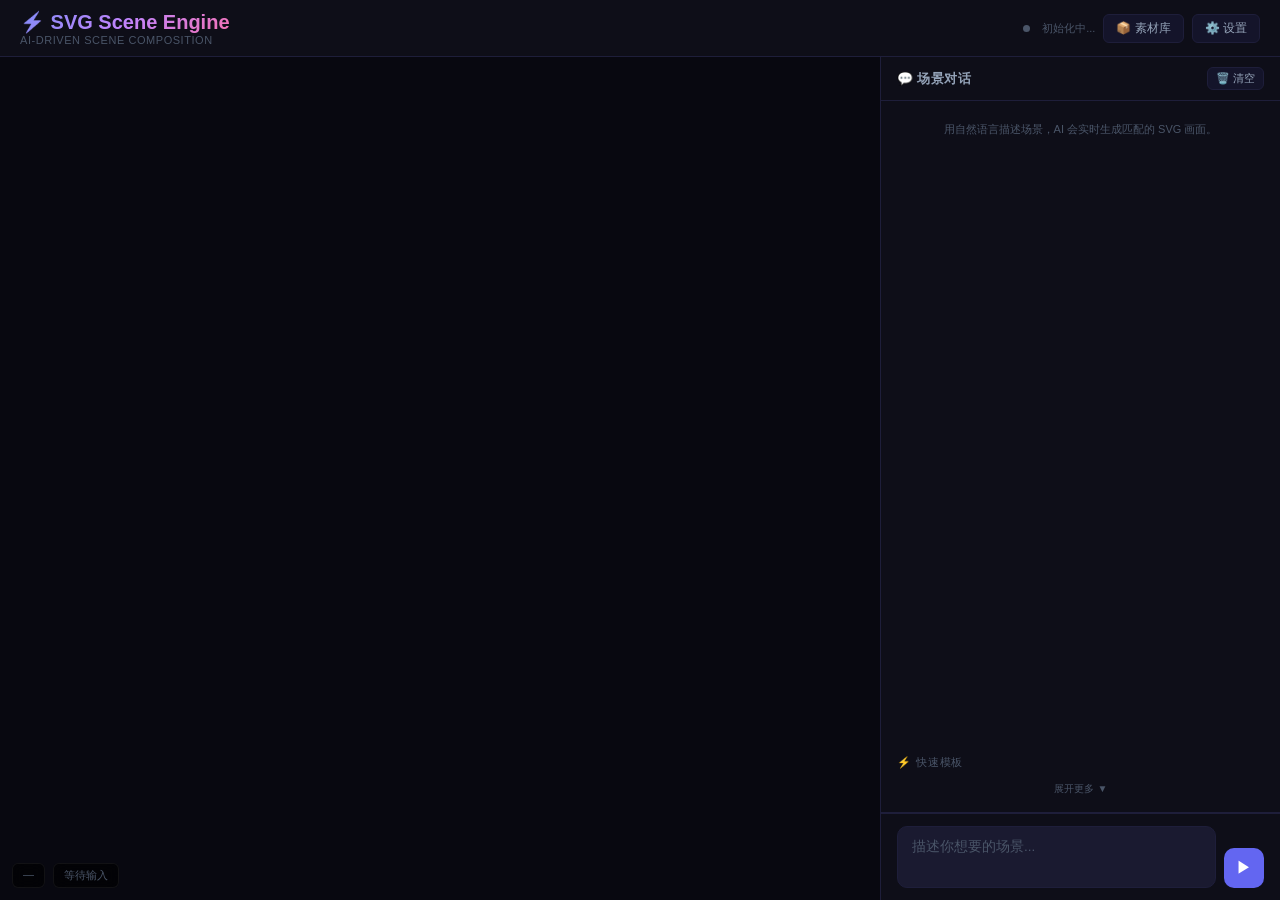
<file: index.html>
<!DOCTYPE html>
<html lang="zh-CN">
<head>
  <meta charset="UTF-8">
  <meta name="viewport" content="width=device-width, initial-scale=1.0">
  <title>SVG Scene Engine — AI 场景合成</title>
  <style>
    :root {
      --bg: #08080e;
      --bg-panel: #0e0e18;
      --bg-card: #14142a;
      --bg-input: #1a1a30;
      --border: #1e1e3a;
      --border-focus: #4f6ef7;
      --text: #e2e8f0;
      --text2: #94a3b8;
      --text3: #4a5568;
      --accent: #6366f1;
      --accent-light: #818cf8;
      --green: #4ade80;
      --red: #f87171;
      --radius: 10px;
    }
    * { margin: 0; padding: 0; box-sizing: border-box; }
    body {
      font-family: 'Inter', -apple-system, BlinkMacSystemFont, 'Segoe UI', sans-serif;
      background: var(--bg);
      color: var(--text);
      height: 100vh;
      display: flex;
      flex-direction: column;
      overflow: hidden;
    }

    /* ── Header ── */
    .header {
      padding: 10px 20px;
      background: var(--bg-panel);
      border-bottom: 1px solid var(--border);
      display: flex;
      align-items: center;
      justify-content: space-between;
      flex-shrink: 0;
    }
    .header-left { display: flex; align-items: center; gap: 12px; }
    .logo {
      font-size: 20px;
      font-weight: 700;
      background: linear-gradient(135deg, #818cf8, #c084fc, #f472b6);
      -webkit-background-clip: text; -webkit-text-fill-color: transparent;
    }
    .logo-sub {
      font-size: 11px;
      color: var(--text3);
      letter-spacing: 0.05em;
    }
    .header-right { display: flex; gap: 8px; align-items: center; }
    .status-dot {
      width: 7px; height: 7px; border-radius: 50%;
      background: var(--text3);
      display: inline-block;
      margin-right: 4px;
    }
    .status-dot.ready { background: var(--green); box-shadow: 0 0 6px var(--green); }
    .status-text { font-size: 11px; color: var(--text3); }
    .status-text.ready { color: var(--green); }
    .hdr-btn {
      background: var(--bg-card);
      border: 1px solid var(--border);
      border-radius: 6px;
      padding: 5px 12px;
      color: var(--text2);
      font-size: 12px;
      cursor: pointer;
      transition: all 0.15s;
    }
    .hdr-btn:hover { border-color: var(--accent); color: var(--text); }

    /* ── Main ── */
    .main {
      flex: 1;
      display: flex;
      overflow: hidden;
    }

    /* ── Scene Panel ── */
    .scene-panel {
      flex: 1;
      display: flex;
      flex-direction: column;
      min-width: 0;
      position: relative;
    }
    #scene-container {
      flex: 1;
      position: relative;
      overflow: hidden;
      background: #080810;
    }
    /* Scene overlay info */
    .scene-info {
      position: absolute;
      bottom: 12px; left: 12px;
      display: flex; gap: 8px;
      z-index: 10;
      pointer-events: none;
    }
    .scene-badge {
      background: rgba(0,0,0,0.6);
      backdrop-filter: blur(8px);
      border: 1px solid rgba(255,255,255,0.06);
      border-radius: 6px;
      padding: 4px 10px;
      font-size: 11px;
      color: var(--text3);
    }

    /* ── Chat Panel ── */
    .chat-panel {
      width: 400px;
      display: flex;
      flex-direction: column;
      border-left: 1px solid var(--border);
      background: var(--bg-panel);
      flex-shrink: 0;
    }
    .chat-header {
      padding: 10px 16px;
      border-bottom: 1px solid var(--border);
      display: flex;
      align-items: center;
      justify-content: space-between;
    }
    .chat-header h2 {
      font-size: 13px;
      font-weight: 600;
      color: var(--text2);
      letter-spacing: 0.03em;
    }
    .chat-messages {
      flex: 1;
      overflow-y: auto;
      padding: 16px;
      scroll-behavior: smooth;
    }
    .chat-messages::-webkit-scrollbar { width: 4px; }
    .chat-messages::-webkit-scrollbar-track { background: transparent; }
    .chat-messages::-webkit-scrollbar-thumb { background: var(--border); border-radius: 4px; }

    .chat-msg {
      margin-bottom: 14px;
      padding: 10px 14px;
      border-radius: var(--radius);
      font-size: 13.5px;
      line-height: 1.6;
      max-width: 92%;
      animation: msgIn 0.2s ease-out;
    }
    @keyframes msgIn {
      from { opacity: 0; transform: translateY(6px); }
      to { opacity: 1; transform: translateY(0); }
    }
    .chat-msg.user {
      background: linear-gradient(135deg, #1e3a5f, #1a2d4a);
      margin-left: auto;
      border-bottom-right-radius: 3px;
    }
    .chat-msg.ai {
      background: var(--bg-card);
      border-bottom-left-radius: 3px;
      border: 1px solid var(--border);
    }
    .chat-msg.system {
      background: transparent;
      color: var(--text3);
      font-size: 11px;
      text-align: center;
      max-width: 100%;
      padding: 4px;
    }
    .chat-msg.error {
      background: rgba(248,113,113,0.1);
      border: 1px solid rgba(248,113,113,0.2);
      color: var(--red);
      font-size: 12px;
    }

    /* ── Templates Gallery ── */
    .templates-section {
      padding: 12px 16px;
      border-bottom: 1px solid var(--border);
      max-height: 200px;
      overflow-y: auto;
    }
    .templates-section::-webkit-scrollbar { width: 3px; }
    .templates-section::-webkit-scrollbar-thumb { background: var(--border); border-radius: 3px; }
    .templates-title {
      font-size: 11px;
      color: var(--text3);
      text-transform: uppercase;
      letter-spacing: 0.08em;
      margin-bottom: 8px;
    }
    .templates-grid {
      display: grid;
      grid-template-columns: 1fr 1fr;
      gap: 6px;
    }
    .tmpl-card {
      background: var(--bg-card);
      border: 1px solid var(--border);
      border-radius: 8px;
      padding: 8px 10px;
      cursor: pointer;
      transition: all 0.15s;
      display: flex;
      align-items: center;
      gap: 8px;
    }
    .tmpl-card:hover {
      border-color: var(--accent);
      background: rgba(99,102,241,0.06);
      transform: translateY(-1px);
    }
    .tmpl-icon { font-size: 18px; flex-shrink: 0; }
    .tmpl-info { min-width: 0; }
    .tmpl-name {
      font-size: 12px;
      font-weight: 600;
      color: var(--text);
      white-space: nowrap;
      overflow: hidden;
      text-overflow: ellipsis;
    }
    .tmpl-desc {
      font-size: 10px;
      color: var(--text3);
      white-space: nowrap;
      overflow: hidden;
      text-overflow: ellipsis;
    }
    .templates-toggle {
      display: flex;
      align-items: center;
      justify-content: center;
      gap: 4px;
      padding: 4px;
      font-size: 10px;
      color: var(--text3);
      cursor: pointer;
      transition: color 0.15s;
    }
    .templates-toggle:hover { color: var(--text2); }

    /* ── Input Area ── */
    .chat-input-area {
      padding: 12px 16px;
      border-top: 1px solid var(--border);
      background: var(--bg-panel);
    }
    .chat-input-row {
      display: flex;
      gap: 8px;
      align-items: flex-end;
    }
    #chat-input {
      flex: 1;
      background: var(--bg-input);
      border: 1px solid var(--border);
      border-radius: var(--radius);
      padding: 10px 14px;
      color: var(--text);
      font-size: 13.5px;
      outline: none;
      resize: none;
      font-family: inherit;
      line-height: 1.5;
      transition: border-color 0.15s;
    }
    #chat-input:focus { border-color: var(--border-focus); }
    #chat-input::placeholder { color: var(--text3); }
    #send-btn {
      background: var(--accent);
      border: none;
      border-radius: var(--radius);
      width: 40px; height: 40px;
      color: white;
      cursor: pointer;
      font-size: 16px;
      display: flex;
      align-items: center;
      justify-content: center;
      transition: all 0.15s;
      flex-shrink: 0;
    }
    #send-btn:hover { background: #4f5bd5; transform: scale(1.05); }
    #send-btn:disabled { opacity: 0.4; cursor: not-allowed; transform: none; }

    /* ── Streaming ── */
    .stream-cursor {
      animation: cursorBlink 0.8s step-end infinite;
      color: var(--accent-light);
      font-weight: bold;
      margin-left: 1px;
    }
    @keyframes cursorBlink {
      0%, 100% { opacity: 1; }
      50% { opacity: 0; }
    }
    .chat-msg[data-streaming="true"] {
      border-left: 2px solid var(--accent);
      padding-left: 12px;
    }
    .chat-msg[data-streaming="true"] .scene-flash {
      display: inline-block;
      width: 6px; height: 6px;
      border-radius: 50%;
      background: var(--green);
      margin-left: 6px;
      animation: flashPulse 0.6s ease-out;
      vertical-align: middle;
    }
    @keyframes flashPulse {
      0% { transform: scale(1.5); opacity: 1; }
      100% { transform: scale(1); opacity: 0; }
    }

    /* ── Settings Modal ── */
    .overlay {
      display: none;
      position: fixed;
      inset: 0;
      background: rgba(0,0,0,0.6);
      backdrop-filter: blur(4px);
      z-index: 100;
      align-items: center;
      justify-content: center;
    }
    .overlay.active { display: flex; }
    .modal {
      background: var(--bg-panel);
      border: 1px solid var(--border);
      border-radius: 14px;
      padding: 28px;
      width: 420px;
      max-width: 92vw;
      box-shadow: 0 24px 48px rgba(0,0,0,0.4);
    }
    .modal h2 {
      font-size: 16px;
      font-weight: 600;
      margin-bottom: 20px;
      display: flex;
      align-items: center;
      gap: 8px;
    }
    .modal label {
      display: block;
      font-size: 11px;
      color: var(--text3);
      text-transform: uppercase;
      letter-spacing: 0.06em;
      margin-bottom: 4px;
      margin-top: 14px;
    }
    .modal input, .modal select {
      width: 100%;
      background: var(--bg-input);
      border: 1px solid var(--border);
      border-radius: 8px;
      padding: 9px 12px;
      color: var(--text);
      font-size: 13px;
      outline: none;
      transition: border-color 0.15s;
    }
    .modal input:focus { border-color: var(--border-focus); }
    .modal .btn-row {
      display: flex;
      gap: 8px;
      margin-top: 24px;
      justify-content: flex-end;
    }
    .modal button {
      padding: 8px 18px;
      border-radius: 8px;
      border: none;
      cursor: pointer;
      font-size: 13px;
      font-weight: 500;
      transition: all 0.15s;
    }
    .btn-save { background: var(--accent); color: white; }
    .btn-save:hover { background: #4f5bd5; }
    .btn-cancel { background: var(--bg-card); color: var(--text2); border: 1px solid var(--border); }
    .btn-cancel:hover { border-color: var(--text3); }
    .preset-row {
      display: flex; gap: 6px; margin-top: 8px; flex-wrap: wrap;
    }
    .preset-chip {
      background: var(--bg-card);
      border: 1px solid var(--border);
      border-radius: 16px;
      padding: 3px 10px;
      font-size: 11px;
      color: var(--text2);
      cursor: pointer;
      transition: all 0.15s;
    }
    .preset-chip:hover { border-color: var(--accent); color: var(--text); }

    /* ── Catalog Panel ── */
    .catalog-panel {
      display: none;
      position: fixed;
      right: 420px;
      top: 50px;
      bottom: 0;
      width: 280px;
      background: var(--bg-panel);
      border-left: 1px solid var(--border);
      overflow-y: auto;
      z-index: 50;
      padding: 16px;
    }
    .catalog-panel.active { display: block; }
    .catalog-panel h3 {
      font-size: 12px;
      color: var(--text3);
      text-transform: uppercase;
      letter-spacing: 0.06em;
      margin: 14px 0 6px;
    }
    .catalog-panel h3:first-child { margin-top: 0; }
    .catalog-item {
      display: inline-block;
      background: var(--bg-card);
      border: 1px solid var(--border);
      border-radius: 5px;
      padding: 3px 8px;
      margin: 2px;
      font-size: 10.5px;
      color: var(--text2);
      cursor: pointer;
      transition: all 0.15s;
    }
    .catalog-item:hover { border-color: var(--accent); color: var(--text); }

    /* ── Responsive ── */
    @media (max-width: 860px) {
      .chat-panel { width: 100%; }
      .main { flex-direction: column-reverse; }
      .scene-panel { min-height: 40vh; }
      .templates-grid { grid-template-columns: 1fr; }
      .catalog-panel { right: 0; width: 100%; }
    }
  </style>
</head>
<body>
  <!-- Header -->
  <div class="header">
    <div class="header-left">
      <div>
        <div class="logo">⚡ SVG Scene Engine</div>
        <div class="logo-sub">AI-DRIVEN SCENE COMPOSITION</div>
      </div>
    </div>
    <div class="header-right">
      <span class="status-dot" id="status-dot"></span>
      <span class="status-text" id="engine-status">Loading...</span>
      <button class="hdr-btn" onclick="toggleCatalog()">📦 素材库</button>
      <button class="hdr-btn" onclick="openSettings()">⚙️ 设置</button>
    </div>
  </div>

  <div class="main">
    <!-- Scene -->
    <div class="scene-panel">
      <div id="scene-container"></div>
      <div class="scene-info">
        <div class="scene-badge" id="asset-count">—</div>
        <div class="scene-badge" id="scene-state">等待输入</div>
      </div>
    </div>

    <!-- Chat -->
    <div class="chat-panel">
      <div class="chat-header">
        <h2>💬 场景对话</h2>
        <button class="hdr-btn" onclick="clearScene()" style="font-size:11px;padding:3px 8px;">🗑️ 清空</button>
      </div>

      <div class="chat-messages" id="chat-messages">
        <div class="chat-msg system">用自然语言描述场景，AI 会实时生成匹配的 SVG 画面。</div>
      </div>

      <!-- Templates -->
      <div class="templates-section" id="templates-section">
        <div class="templates-title">⚡ 快速模板</div>
        <div class="templates-grid" id="templates-grid"></div>
        <div class="templates-toggle" onclick="toggleTemplates()">
          <span id="tmpl-toggle-text">展开更多</span>
          <span id="tmpl-toggle-arrow">▼</span>
        </div>
      </div>

      <!-- Input -->
      <div class="chat-input-area">
        <div class="chat-input-row">
          <textarea id="chat-input" rows="2" placeholder="描述你想要的场景..."></textarea>
          <button id="send-btn" onclick="sendMessage()" title="发送 (Enter)">▶</button>
        </div>
      </div>
    </div>
  </div>

  <!-- Settings -->
  <div class="overlay" id="settings-overlay">
    <div class="modal">
      <h2>⚙️ LLM 设置</h2>
      <label>API 端点</label>
      <input id="cfg-endpoint" placeholder="https://api.deepseek.com/v1">
      <div class="preset-row">
        <span class="preset-chip" onclick="fillPreset('https://api.deepseek.com/v1','deepseek-chat')">DeepSeek</span>
        <span class="preset-chip" onclick="fillPreset('https://api.openai.com/v1','gpt-4o-mini')">OpenAI</span>
        <span class="preset-chip" onclick="fillPreset('https://api.moonshot.cn/v1','moonshot-v1-8k')">Moonshot</span>
        <span class="preset-chip" onclick="fillPreset('http://localhost:1234/v1','local')">本地模型</span>
      </div>
      <label>API Key</label>
      <input id="cfg-apikey" type="password" placeholder="sk-...">
      <label>模型</label>
      <input id="cfg-model" placeholder="deepseek-chat">
      <div class="btn-row">
        <button class="btn-cancel" onclick="closeSettings()">取消</button>
        <button class="btn-save" onclick="saveSettings()">保存</button>
      </div>
    </div>
  </div>

  <!-- Catalog -->
  <div class="catalog-panel" id="catalog-panel"></div>

  <!-- Scripts -->
  <script src="shared/js/event-bus.js"></script>
  <script src="shared/js/llm-client.js"></script>
  <script src="engine/js/scene-dsl.js"></script>
  <script src="engine/js/renderer-enhanced.js"></script>
  <script src="engine/js/scene-manager.js"></script>
  <script src="engine/js/core.js"></script>

  <script>
    // ── Templates ──
    const TEMPLATES = [
      { icon: '🍺', name: '酒馆之夜', desc: '吟游诗人弹奏，商人饮酒', text: '酒馆里，一位吟游诗人在弹奏，角落里商人在喝酒，壁炉的火光映在墙上' },
      { icon: '🌲', name: '森林奇遇', desc: '战士与马，林间小路', text: '森林入口，一个战士牵着马站在路边，远处有几只绵羊在吃草' },
      { icon: '🏰', name: '城堡集市', desc: '热闹集市，城堡远景', text: '热闹的集市上，商人和卫兵在交谈，远处矗立着一座宏伟的城堡' },
      { icon: '🔥', name: '洞穴战斗', desc: '法师施法，火焰四起', text: '幽暗洞穴中，法师举起法杖施法，周围燃起熊熊火焰，战士拔剑迎敌' },
      { icon: '🐉', name: '龙穴探险', desc: '面对巨龙，勇士集结', text: '火山洞穴深处，一条巨龙盘踞在宝藏上，战士和弓箭手小心翼翼地靠近' },
      { icon: '⛪', name: '大教堂', desc: '神圣殿堂，牧师祈祷', text: '宏伟的大教堂内，牧师在圣坛前祈祷，阳光透过彩色玻璃窗洒下' },
      { icon: '🌙', name: '墓地之夜', desc: '骷髅苏醒，亡灵涌出', text: '月光下的墓地，骷髅从地下爬出，远处的墓碑间弥漫着诡异的雾气' },
      { icon: '🏖️', name: '海滩营地', desc: '篝火旁的冒险者', text: '夕阳下的海滩，冒险者围着篝火休息，远处海面上停泊着一艘帆船' },
      { icon: '📚', name: '法师图书馆', desc: '古老书架，魔法研究', text: '古老的图书馆里，法师正在翻阅魔法卷轴，书架上摆满了发光的药水瓶' },
      { icon: '❄️', name: '雪山之巅', desc: '暴风雪中的旅人', text: '雪山之巅，暴风雪中一个旅人艰难前行，远处有一座被雪覆盖的小屋' },
      { icon: '🏺', name: '铁匠铺', desc: '锻造武器，火星四溅', text: '铁匠铺里，铁匠正在铁砧旁锻造一把宝剑，火星四溅，墙上挂满了武器' },
      { icon: '🌊', name: '海底世界', desc: '深海探险，奇异生物', text: '深海之中，探险者被奇异的水母和发光的鱼群包围，远处有一座沉没的古城' },
    ];

    let templatesExpanded = false;

    function buildTemplates() {
      const grid = document.getElementById('templates-grid');
      const show = templatesExpanded ? TEMPLATES : TEMPLATES.slice(0, 6);
      grid.innerHTML = show.map(t =>
        `<div class="tmpl-card" onclick="quickScene('${t.text.replace(/'/g, "\\'")}')" title="${t.text}">
          <div class="tmpl-icon">${t.icon}</div>
          <div class="tmpl-info">
            <div class="tmpl-name">${t.name}</div>
            <div class="tmpl-desc">${t.desc}</div>
          </div>
        </div>`
      ).join('');
      document.getElementById('tmpl-toggle-text').textContent = templatesExpanded ? '收起' : '展开更多';
      document.getElementById('tmpl-toggle-arrow').textContent = templatesExpanded ? '▲' : '▼';
    }

    function toggleTemplates() {
      templatesExpanded = !templatesExpanded;
      buildTemplates();
    }

    // ── State ──
    let conversationHistory = [];
    let isProcessing = false;

    // ── Init ──
    async function init() {
      const statusEl = document.getElementById('engine-status');
      const dotEl = document.getElementById('status-dot');
      statusEl.textContent = '初始化中...';

      LLMClient.loadConfig();
      await Engine.init();

      const ready = LLMClient.isReady();
      statusEl.textContent = ready
        ? `${SVGRenderer.loadedCount} 素材就绪`
        : '请先配置 LLM ⚙️';
      statusEl.className = 'status-text' + (ready ? ' ready' : '');
      dotEl.className = 'status-dot' + (ready ? ' ready' : '');

      document.getElementById('asset-count').textContent = `${SVGRenderer.loadedCount} 素材`;

      buildTemplates();
      buildCatalog();

      document.getElementById('chat-input').addEventListener('keydown', (e) => {
        if (e.key === 'Enter' && !e.shiftKey) {
          e.preventDefault();
          sendMessage();
        }
      });
    }

    // ── Send (streaming) ──
    async function sendMessage() {
      const input = document.getElementById('chat-input');
      const text = input.value.trim();
      if (!text || isProcessing) return;

      input.value = '';
      addMessage('user', text);
      isProcessing = true;
      document.getElementById('send-btn').disabled = true;
      document.getElementById('scene-state').textContent = 'AI 生成中...';

      const msgDiv = addMessage('ai', '', false, true);
      const cursor = document.createElement('span');
      cursor.className = 'stream-cursor';
      cursor.textContent = '▋';
      msgDiv.appendChild(cursor);

      let fullNarration = '';

      try {
        for await (const update of Engine.describeSceneStream(text, conversationHistory)) {
          if (update.type === 'narration') {
            fullNarration += update.content;
            const textNode = document.createTextNode(update.content);
            msgDiv.insertBefore(textNode, cursor);
            msgDiv.parentElement.scrollTop = msgDiv.parentElement.scrollHeight;
          }
          else if (update.type === 'scene') {
            cursor.style.color = '#4ade80';
            const flash = document.createElement('span');
            flash.className = 'scene-flash';
            msgDiv.insertBefore(flash, cursor);
            setTimeout(() => { cursor.style.color = ''; flash.remove(); }, 600);
            document.getElementById('scene-state').textContent = '场景已更新';
          }
          else if (update.type === 'done') break;
        }

        cursor.remove();
        if (!fullNarration && msgDiv.textContent.trim() === '') {
          msgDiv.textContent = '(场景已更新)';
        }

        conversationHistory.push({ role: 'user', content: text });
        conversationHistory.push({ role: 'assistant', content: fullNarration });

      } catch (err) {
        cursor.remove();
        msgDiv.className = 'chat-msg error';
        msgDiv.textContent = '❌ ' + err.message;
      }

      isProcessing = false;
      document.getElementById('send-btn').disabled = false;
    }

    function quickScene(text) {
      document.getElementById('chat-input').value = text;
      sendMessage();
    }

    function clearScene() {
      Engine.applyScene({ clear: true });
      conversationHistory = [];
      addMessage('system', '场景已清空，对话已重置。');
      document.getElementById('scene-state').textContent = '等待输入';
    }

    function addMessage(type, content, isHtml = false, isStreaming = false) {
      const container = document.getElementById('chat-messages');
      const div = document.createElement('div');
      div.className = `chat-msg ${type}`;
      if (isStreaming) div.setAttribute('data-streaming', 'true');
      else if (isHtml) div.innerHTML = content;
      else div.textContent = content;
      container.appendChild(div);
      container.scrollTop = container.scrollHeight;
      return div;
    }

    // ── Settings ──
    function openSettings() {
      const cfg = JSON.parse(localStorage.getItem('svg-scene-engine-config') || '{}');
      document.getElementById('cfg-endpoint').value = cfg.endpoint || '';
      document.getElementById('cfg-apikey').value = cfg.apiKey || '';
      document.getElementById('cfg-model').value = cfg.model || 'deepseek-chat';
      document.getElementById('settings-overlay').classList.add('active');
    }
    function closeSettings() {
      document.getElementById('settings-overlay').classList.remove('active');
    }
    function saveSettings() {
      LLMClient.configure({
        endpoint: document.getElementById('cfg-endpoint').value.trim(),
        apiKey: document.getElementById('cfg-apikey').value.trim(),
        model: document.getElementById('cfg-model').value.trim()
      });
      LLMClient.saveConfig();
      closeSettings();
      const ready = LLMClient.isReady();
      document.getElementById('engine-status').textContent = ready
        ? `${SVGRenderer.loadedCount} 素材就绪` : '请先配置 LLM ⚙️';
      document.getElementById('engine-status').className = 'status-text' + (ready ? ' ready' : '');
      document.getElementById('status-dot').className = 'status-dot' + (ready ? ' ready' : '');
    }
    function fillPreset(endpoint, model) {
      document.getElementById('cfg-endpoint').value = endpoint;
      document.getElementById('cfg-model').value = model;
    }

    // ── Catalog ──
    function buildCatalog() {
      const catalog = SceneDSL.getAssetCatalog();
      const panel = document.getElementById('catalog-panel');
      let html = '';
      const labels = { backgrounds:'背景', characters:'角色', creatures:'生物', objects:'物品', effects:'特效', states:'状态' };
      for (const [cat, items] of Object.entries(catalog)) {
        html += `<h3>${labels[cat] || cat}</h3>`;
        for (const item of items) {
          html += `<span class="catalog-item" onclick="insertAsset('${item}')">${item}</span>`;
        }
      }
      panel.innerHTML = html;
    }
    function toggleCatalog() {
      document.getElementById('catalog-panel').classList.toggle('active');
    }
    function insertAsset(id) {
      const input = document.getElementById('chat-input');
      input.value += (input.value ? ' ' : '') + id;
      input.focus();
    }

    // ── Start ──
    init();
  </script>
</body>
</html>
</file>
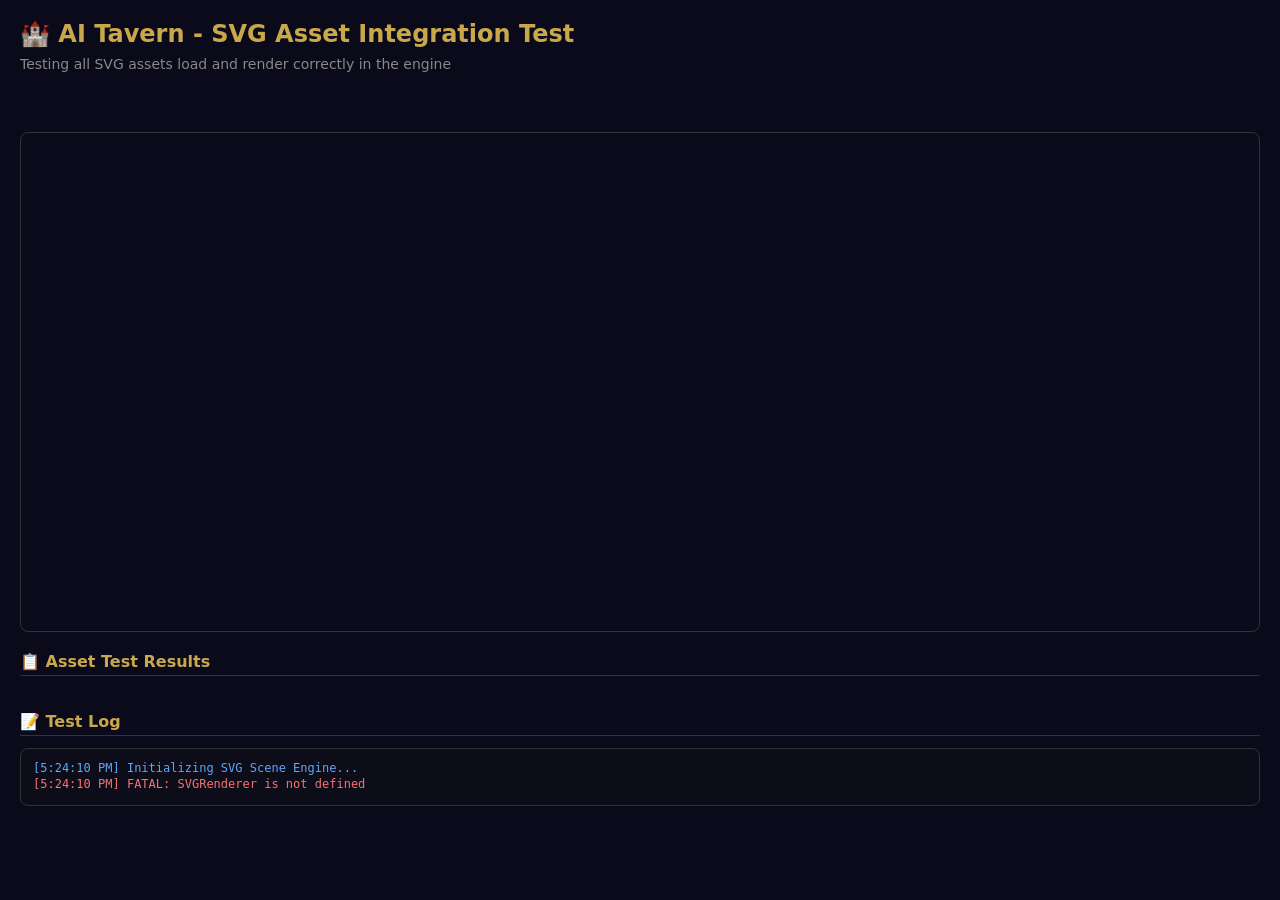
<file: test-assets.html>
<!DOCTYPE html>
<html lang="en">
<head>
  <meta charset="UTF-8">
  <meta name="viewport" content="width=device-width, initial-scale=1.0">
  <title>AI Tavern - SVG Asset Test</title>
  <style>
    * { margin: 0; padding: 0; box-sizing: border-box; }
    body {
      background: #0a0a1a;
      color: #e0e0e0;
      font-family: 'Segoe UI', system-ui, sans-serif;
      padding: 20px;
    }
    h1 { color: #c9a84c; margin-bottom: 8px; font-size: 24px; }
    .subtitle { color: #888; margin-bottom: 20px; font-size: 14px; }
    
    /* Test Controls */
    .controls {
      display: flex;
      gap: 8px;
      flex-wrap: wrap;
      margin-bottom: 20px;
    }
    .btn {
      padding: 8px 16px;
      border: 1px solid #444;
      border-radius: 6px;
      background: #1a1a2e;
      color: #c9a84c;
      cursor: pointer;
      font-size: 13px;
      transition: all 0.2s;
    }
    .btn:hover { background: #2a2a4e; border-color: #c9a84c; }
    .btn.active { background: #3a2a10; border-color: #c9a84c; }
    
    /* Scene Container */
    #scene-container {
      width: 100%;
      height: 500px;
      border: 1px solid #333;
      border-radius: 8px;
      overflow: hidden;
      position: relative;
      margin-bottom: 20px;
    }
    
    /* Asset Grid */
    .asset-section { margin-bottom: 24px; }
    .asset-section h2 {
      color: #c9a84c;
      font-size: 16px;
      margin-bottom: 12px;
      border-bottom: 1px solid #333;
      padding-bottom: 4px;
    }
    .asset-grid {
      display: grid;
      grid-template-columns: repeat(auto-fill, minmax(140px, 1fr));
      gap: 12px;
    }
    .asset-card {
      background: #1a1a2e;
      border: 1px solid #333;
      border-radius: 8px;
      padding: 12px;
      text-align: center;
      transition: all 0.2s;
    }
    .asset-card:hover { border-color: #c9a84c; transform: translateY(-2px); }
    .asset-card .preview {
      width: 100%;
      height: 100px;
      display: flex;
      align-items: center;
      justify-content: center;
      overflow: hidden;
      margin-bottom: 8px;
    }
    .asset-card .preview svg {
      max-width: 100%;
      max-height: 100%;
    }
    .asset-card .preview-bg {
      height: 80px;
      border-radius: 4px;
      overflow: hidden;
    }
    .asset-card .preview-bg svg {
      width: 100%;
      height: 100%;
      object-fit: cover;
    }
    .asset-card .name {
      font-size: 11px;
      color: #aaa;
      word-break: break-all;
    }
    .asset-card .status {
      font-size: 10px;
      margin-top: 4px;
    }
    .status.ok { color: #4ade80; }
    .status.fail { color: #f87171; }
    .status.pending { color: #fbbf24; }
    
    /* Log */
    #log {
      background: #0d0d1a;
      border: 1px solid #333;
      border-radius: 8px;
      padding: 12px;
      font-family: 'Cascadia Code', 'Fira Code', monospace;
      font-size: 12px;
      max-height: 300px;
      overflow-y: auto;
      white-space: pre-wrap;
    }
    .log-entry { margin-bottom: 2px; }
    .log-ok { color: #4ade80; }
    .log-err { color: #f87171; }
    .log-info { color: #60a5fa; }
    .log-warn { color: #fbbf24; }
    
    /* Summary */
    .summary {
      display: flex;
      gap: 20px;
      margin-bottom: 20px;
    }
    .summary-item {
      background: #1a1a2e;
      border: 1px solid #333;
      border-radius: 8px;
      padding: 12px 20px;
      text-align: center;
    }
    .summary-item .num { font-size: 28px; font-weight: bold; color: #c9a84c; }
    .summary-item .label { font-size: 11px; color: #888; }
  </style>
</head>
<body>
  <h1>🏰 AI Tavern - SVG Asset Integration Test</h1>
  <p class="subtitle">Testing all SVG assets load and render correctly in the engine</p>

  <div class="summary" id="summary"></div>

  <div class="controls" id="controls"></div>
  
  <div id="scene-container"></div>

  <div class="asset-section">
    <h2>📋 Asset Test Results</h2>
    <div class="asset-grid" id="asset-grid"></div>
  </div>

  <div class="asset-section">
    <h2>📝 Test Log</h2>
    <div id="log"></div>
  </div>

  <!-- Engine Scripts -->
  <script src="shared/js/event-bus.js"></script>
  <script src="engine/js/renderer-enhanced.js"></script>
  <script src="engine/js/scene-manager.js"></script>

  <script>
    const logEl = document.getElementById('log');
    const gridEl = document.getElementById('asset-grid');
    const summaryEl = document.getElementById('summary');
    const controlsEl = document.getElementById('controls');

    const results = { pass: 0, fail: 0, total: 0 };
    const allAssets = [];

    function log(msg, cls = 'log-info') {
      const entry = document.createElement('div');
      entry.className = `log-entry ${cls}`;
      entry.textContent = `[${new Date().toLocaleTimeString()}] ${msg}`;
      logEl.appendChild(entry);
      logEl.scrollTop = logEl.scrollHeight;
    }

    function updateSummary() {
      summaryEl.innerHTML = `
        <div class="summary-item"><div class="num">${results.total}</div><div class="label">Total Assets</div></div>
        <div class="summary-item"><div class="num" style="color:#4ade80">${results.pass}</div><div class="label">Passed</div></div>
        <div class="summary-item"><div class="num" style="color:#f87171">${results.fail}</div><div class="label">Failed</div></div>
        <div class="summary-item"><div class="num">${Object.keys(SVGRenderer._svgCache).length}</div><div class="label">SVGs Loaded</div></div>
      `;
    }

    function addAssetCard(id, svgContent, category) {
      const card = document.createElement('div');
      card.className = 'asset-card';
      const isBg = category === 'background';
      
      if (svgContent) {
        const previewClass = isBg ? 'preview-bg' : 'preview';
        card.innerHTML = `
          <div class="preview ${previewClass}">${svgContent}</div>
          <div class="name">${id}</div>
          <div class="status ok">✓ SVG loaded</div>
        `;
        results.pass++;
      } else {
        card.innerHTML = `
          <div class="preview">${SVGRenderer.EMOJI_MAP[id]?.emoji || '❓'}</div>
          <div class="name">${id}</div>
          <div class="status fail">✗ No SVG (emoji fallback)</div>
        `;
        results.fail++;
      }
      results.total++;
      gridEl.appendChild(card);
    }

    // Scene presets for testing
    const testScenes = [
      { name: '🏘️ Village', scene: { background: 'bg-village', characters: [{id:'villager',x:30,y:60},{id:'guard',x:70,y:60}], objects: [{id:'table',x:50,y:70},{id:'barrel',x:80,y:75}], effects: [] }},
      { name: '🍺 Tavern', scene: { background: 'bg-tavern-interior', characters: [{id:'bard',x:25,y:55},{id:'merchant',x:50,y:60},{id:'rogue',x:75,y:55}], objects: [{id:'table',x:35,y:70},{id:'torch',x:15,y:40},{id:'potion',x:60,y:75}], effects: [{id:'fire',x:85,y:45}] }},
      { name: '⚒️ Smithy (NEW)', scene: { background: 'bg-smithy', characters: [{id:'warrior',x:40,y:60},{id:'warrior-combat',x:65,y:55}], objects: [{id:'sword',x:30,y:75},{id:'shield',x:55,y:75},{id:'barrel',x:80,y:70}], effects: [{id:'smoke',x:20,y:30}] }},
      { name: '🗼 Mage Tower (NEW)', scene: { background: 'bg-mage-tower', characters: [{id:'mage-idle',x:50,y:55},{id:'king',x:30,y:60}], objects: [{id:'scroll',x:40,y:75},{id:'potion',x:65,y:75},{id:'key',x:80,y:70}], effects: [{id:'magic-circle',x:50,y:40},{id:'magic-sparkle',x:30,y:30}] }},
      { name: '🏜️ Desert (NEW)', scene: { background: 'bg-desert', characters: [{id:'merchant',x:40,y:65},{id:'animal-horse',x:65,y:60}], objects: [{id:'barrel',x:30,y:80},{id:'bow',x:55,y:75}], effects: [] }},
      { name: '🌲 Forest Night', scene: { background: 'bg-forest-night', characters: [{id:'rogue',x:35,y:55},{id:'healer',x:60,y:60}], objects: [{id:'torch',x:45,y:70}], effects: [{id:'fog',x:50,y:50}] }},
      { name: '⚔️ Combat', scene: { background: 'bg-cave', characters: [{id:'warrior-combat',x:30,y:55},{id:'mage-idle',x:70,y:55},{id:'rogue',x:50,y:65}], objects: [{id:'chest',x:80,y:75}], effects: [{id:'magic-circle',x:50,y:40},{id:'fire',x:20,y:50}] }},
      { name: '🌧️ Rain Scene', scene: { background: 'bg-village', characters: [{id:'guard',x:50,y:60}], objects: [{id:'bow',x:35,y:75}], effects: [{id:'rain',x:50,y:30}] }},
      { name: '👑 Royal Court', scene: { background: 'bg-castle', characters: [{id:'king',x:50,y:55},{id:'guard',x:25,y:60},{id:'guard',x:75,y:60},{id:'mage-idle',x:40,y:65}], objects: [{id:'shield',x:30,y:80},{id:'sword',x:70,y:80}], effects: [{id:'magic-sparkle',x:50,y:30}] }},
    ];

    // Initialize
    async function runTests() {
      log('Initializing SVG Scene Engine...', 'log-info');
      
      await SVGRenderer.init();
      log(`Engine initialized. ${SVGRenderer.loadedCount} total assets registered.`, 'log-ok');
      log(`${Object.keys(SVGRenderer._svgCache).length} SVG files loaded into cache.`, 'log-ok');

      // Test each asset category
      const categories = {
        'Backgrounds': Object.keys(SVGRenderer.EMOJI_MAP).filter(k => k.startsWith('bg-')),
        'Characters': ['warrior-idle','warrior-combat','mage-idle','king','merchant','guard','villager','bard','healer','rogue','npc-merchant','npc-guard','animal-horse','animal-sheep'],
        'Objects': ['table','chest','torch','sword','potion','shield','bow','scroll','key','barrel'],
        'Effects': ['fire','fog','magic-sparkle','rain','smoke','magic-circle'],
      };

      for (const [cat, ids] of Object.entries(categories)) {
        log(`\n--- Testing ${cat} ---`, 'log-info');
        for (const id of ids) {
          const svg = SVGRenderer._svgCache[id];
          const emoji = SVGRenderer.EMOJI_MAP[id];
          if (svg) {
            // Validate SVG has expected metadata
            const hasViewBox = svg.includes('viewBox');
            const hasAssetId = svg.includes('data-asset-id');
            const hasLayer = svg.includes('data-layer');
            const hasTags = svg.includes('data-tags');
            const valid = hasViewBox && hasAssetId && hasLayer && hasTags;
            if (valid) {
              log(`  ✓ ${id} - SVG loaded, metadata OK`, 'log-ok');
            } else {
              log(`  ⚠ ${id} - SVG loaded but missing metadata (viewBox:${hasViewBox} id:${hasAssetId} layer:${hasLayer} tags:${hasTags})`, 'log-warn');
            }
          } else if (emoji) {
            log(`  ○ ${id} - No SVG, emoji fallback: ${emoji.emoji}`, 'log-warn');
          } else {
            log(`  ✗ ${id} - Not found in registry or cache`, 'log-err');
          }
          addAssetCard(id, svg, cat.toLowerCase().replace(/s$/, ''));
        }
      }

      updateSummary();

      // Build scene buttons
      for (const preset of testScenes) {
        const btn = document.createElement('button');
        btn.className = 'btn';
        btn.textContent = preset.name;
        btn.onclick = () => {
          document.querySelectorAll('.btn').forEach(b => b.classList.remove('active'));
          btn.classList.add('active');
          log(`\nRendering scene: ${preset.name}`, 'log-info');
          SVGRenderer.currentScene = null; // force re-render
          SVGRenderer.renderScene(preset.scene);
          log(`Scene rendered: bg=${preset.scene.background}, chars=${preset.scene.characters.length}, objs=${preset.scene.objects.length}, fx=${preset.scene.effects.length}`, 'log-ok');
        };
        controlsEl.appendChild(btn);
      }

      // Render first scene by default
      if (testScenes.length > 0) {
        controlsEl.children[0].click();
      }

      log(`\n=== TEST COMPLETE ===`, 'log-info');
      log(`Total: ${results.total} | Passed: ${results.pass} | Failed: ${results.fail}`, results.fail > 0 ? 'log-warn' : 'log-ok');
    }

    runTests().catch(err => {
      log(`FATAL: ${err.message}`, 'log-err');
      console.error(err);
    });
  </script>
</body>
</html>
</file>
